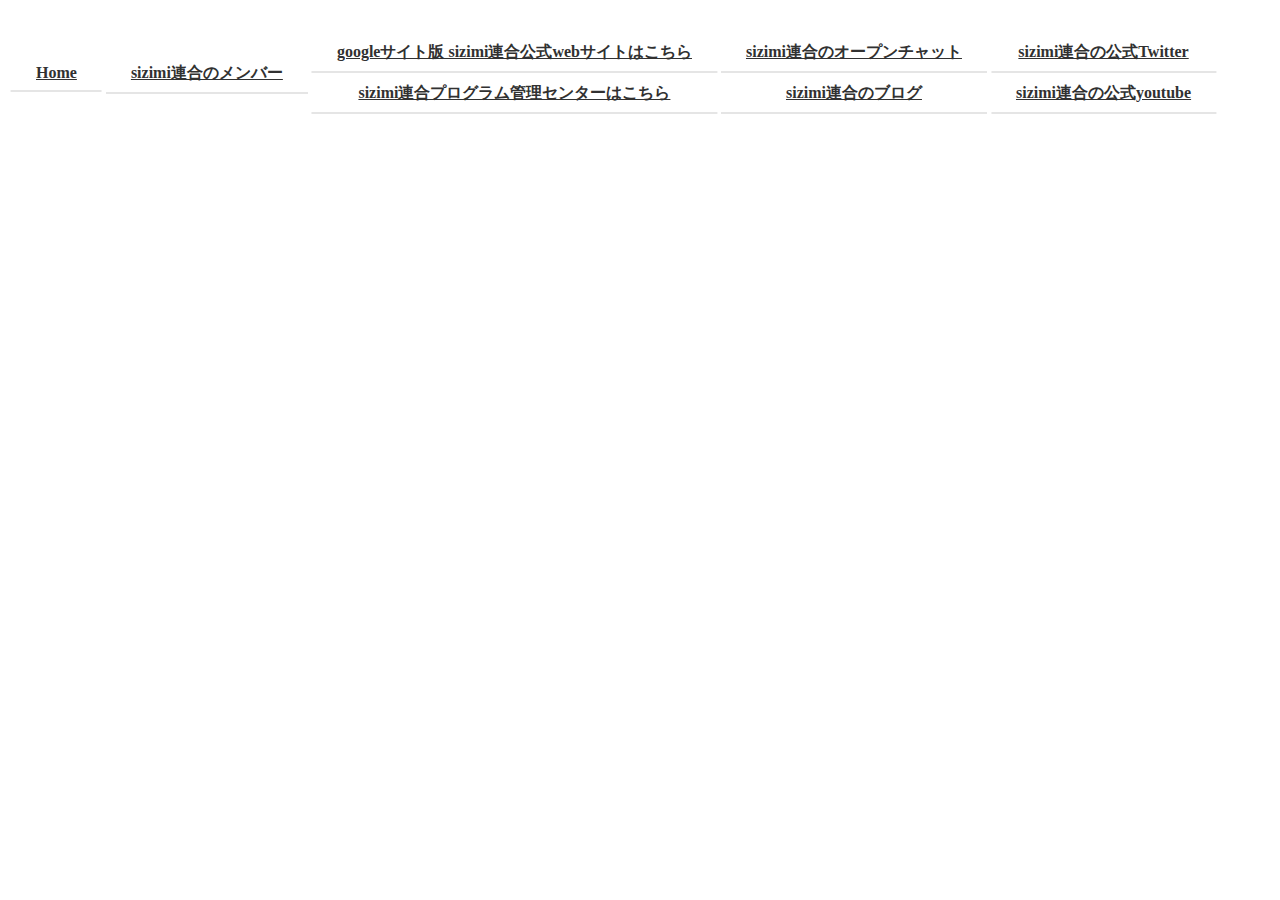
<file: index.html>
<!DOCTYPE html>
<html lang="jp">

<head>
    <meta charset="UTF-8">
    <meta name="viewport" content="width=device-width, initial-scale=1.0">
    <link rel="stylesheet" href="https://yosio11.github.io/sizimi-Template/style.css">
    <link rel="icon" href="https://yosio11.github.io/sizimi/favicon.ico">
    <link rel="apple-touch-icon" href="https://yosio11.github.io/sizimi/favicon.ico">
</head>
    　<div class="button_line001">
        <table>
            <tr>
                <td><a href="http://testsizimi.starfree.jp/">Home</a></td>
                <td><a href="https://yosio11.github.io/sizimi-member/">sizimi連合のメンバー</a></td>
                <td><a href="https://sites.google.com/view/sizimi">googleサイト版
                        sizimi連合公式webサイトはこちら</a>
                    <a href="https://yosio11.github.io/sizimi-Program-deta-center/">sizimi連合プログラム管理センターはこちら</a>
                </td>
                <td><a href="https://line.me/ti/g2/O0bAupzhYpvpfmJ8fY6fmSHHtA8NWncevlg_Tg?utm_source=invitation&utm_medium=link_copy&utm_campaign=default">sizimi連合のオープンチャット</a>
                    <a href="https://yosio11.github.io/sizimi-Blog/">sizimi連合のブログ</a>
                </td>
                <td><a href="https://twitter.com/sizimi_union">sizimi連合の公式Twitter</a>
                    <a href="https://www.youtube.com/@sizimi_union_">sizimi連合の公式youtube</a>
                </td>
            </tr>
        </table>
    </div>
</body>

</html>
</file>
